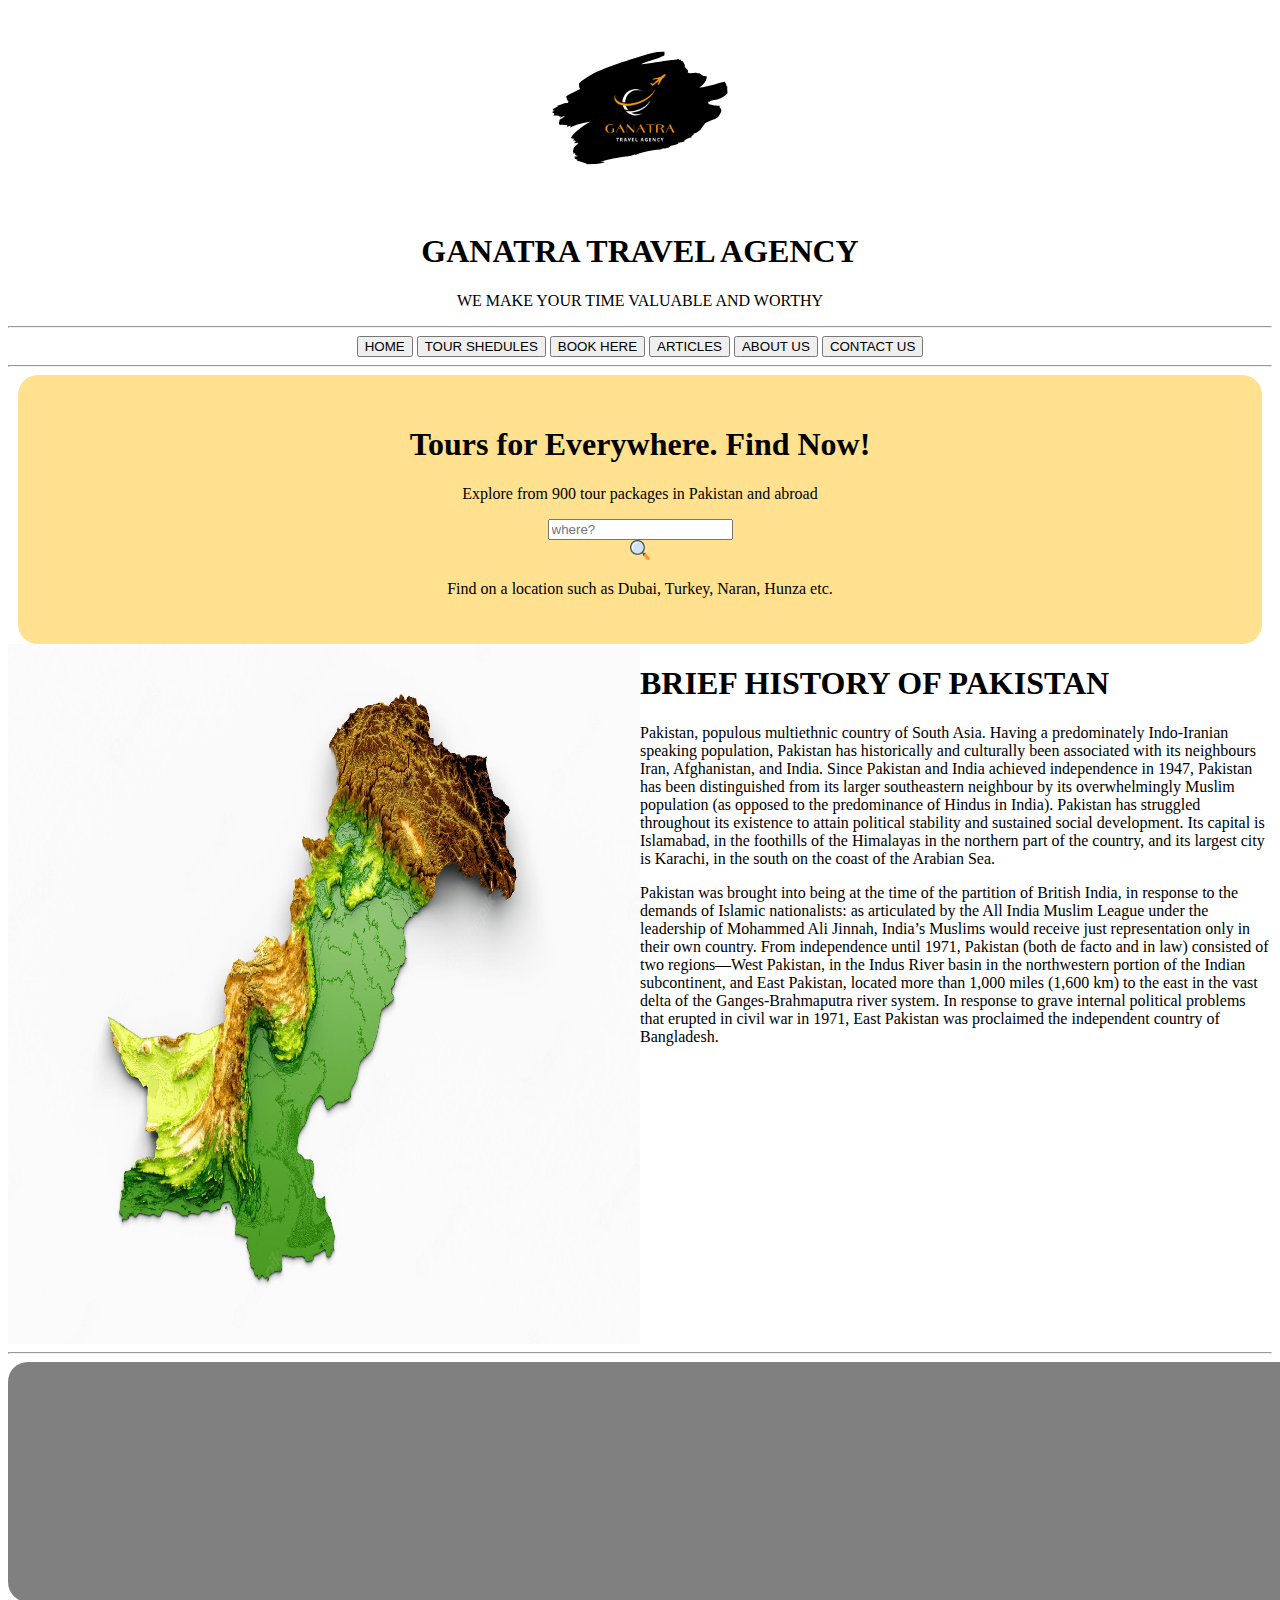
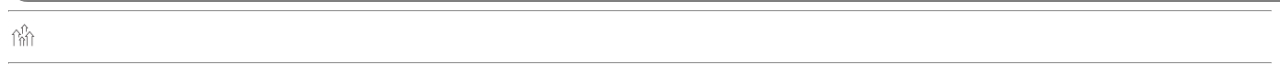
<file: HTML/index.html>
<!DOCTYPE html>
<html lang="en">
<head>
    <meta charset="UTF-8">
    <meta http-equiv="X-UA-Compatible" content="IE=edge">
    <meta name="viewport" content="width=device-width, initial-scale=1.0">

    <link href="../CSS/index.css" type="text/css" rel="stylesheet">
    
    <title>TOURISTS PLACES IN PAKISTAN</title>

    

</head>
<body>

<header>
   
<div class="logo" id="logo">
        <a href="index.html"><img src="images/logo.svg" height="200px" width="200px
            "/></a>
</div>

<div class="nav_bar">

    <h1>GANATRA TRAVEL AGENCY</h1>
  
    <p>WE MAKE YOUR TIME VALUABLE AND WORTHY</p>
    

    <hr/>
        <a href="index.html"><button>HOME</button></a>


        <a href="tour shedule/tour_shedule.html"><button>TOUR SHEDULES</button></a>


        <a href="booking/bookingindex.html"><button>BOOK HERE</button></a>


        <a href="articles/tourism_in_pakistan/tourisminpakistanindexl.html"><button>ARTICLES</button></a>
        
        
        <a href="about us/aboutus.html"><button>ABOUT US</button></a>
        
        
        <a href="contact us/contactus.html"><button>CONTACT US</button></a>
    
        <hr/>
</div>
</header>

<div class="search-bar-div">
   <div class="search-bar-para-1"> 
        <h1>Tours for Everywhere. Find Now!</h1>
        <p>Explore from 900 tour packages in Pakistan and abroad</p>
    </div>

    <div class >
            <div >   
                <input type="search" placeholder="where?" class="search-bar" />
            </div>

            <img src="../HTML/images/icons/search.png" height="20px" class="search-bar-image"/>

        
    </div>

    <div class="search-bar-para-2">
        <p>Find on a location such as Dubai, Turkey, Naran, Hunza etc.</p>
    </div>


 
</div>











<div class="section_2">
    <div class="section_2img">
    <img src="images/index_pic_2.jpg" height="700px" width="100%"/>
    </div>
    <div class="section_2text">
        <h1>BRIEF HISTORY OF PAKISTAN</h1>
        <p>Pakistan, populous multiethnic country of South Asia. Having a predominately Indo-Iranian speaking population, Pakistan has historically and culturally been associated with its neighbours Iran, Afghanistan, and India. Since Pakistan and India achieved independence in 1947, Pakistan has been distinguished from its larger southeastern neighbour by its overwhelmingly Muslim population (as opposed to the predominance of Hindus in India). Pakistan has struggled throughout its existence to attain political stability and sustained social development. Its capital is Islamabad, in the foothills of the Himalayas in the northern part of the country, and its largest city is Karachi, in the south on the coast of the Arabian Sea.</p>
        <p>Pakistan was brought into being at the time of the partition of British India, in response to the demands of Islamic nationalists: as articulated by the All India Muslim League under the leadership of Mohammed Ali Jinnah, India’s Muslims would receive just representation only in their own country. From independence until 1971, Pakistan (both de facto and in law) consisted of two regions—West Pakistan, in the Indus River basin in the northwestern portion of the Indian subcontinent, and East Pakistan, located more than 1,000 miles (1,600 km) to the east in the vast delta of the Ganges-Brahmaputra river system. In response to grave internal political problems that erupted in civil war in 1971, East Pakistan was proclaimed the independent country of Bangladesh.</p>
    </div>
</div>


<hr>


<div class="video-container">

    
    
    
    <div class="video-1">

      <iframe src="https://www.facebook.com/plugins/video.php?height=314&href=https%3A%2F%2Fwww.facebook.com%2Fiirfanjunejo%2Fvideos%2F1547880055675250%2F&show_text=false&width=560&t=0" style="border:none;overflow:hidden" scrolling="no" frameborder="0" allowfullscreen="true" allow="autoplay; clipboard-write; encrypted-media; picture-in-picture; web-share" allowFullScreen="true"></iframe>

    </div>


    <div class="video-2">

        <iframe src="https://www.facebook.com/plugins/video.php?height=314&href=https%3A%2F%2Fwww.facebook.com%2Fiirfanjunejo%2Fvideos%2F1421883197880321%2F&show_text=false&width=560&t=0"  style="border:none;overflow:hidden" scrolling="no" frameborder="0" allowfullscreen="true" allow="autoplay; clipboard-write; encrypted-media; picture-in-picture; web-share" allowFullScreen="true"></iframe>

    </div>

    <div class="video-3">


        <iframe src="https://www.facebook.com/plugins/video.php?height=280&href=https%3A%2F%2Fwww.facebook.com%2Fiirfanjunejo%2Fvideos%2F455057085098275%2F&show_text=false&width=560&t=0" style="border:none;overflow:hidden" scrolling="no" frameborder="0" allowfullscreen="true" allow="autoplay; clipboard-write; encrypted-media; picture-in-picture; web-share" allowFullScreen="true"></iframe>

    </div>

</div>

<hr>



<div class="">

    
    <a href="#logo"><img src="images/icons/up arrow.png"  class="bottom_to_top"/></a>
    
</div>

<hr>
</body>
</html>
</file>
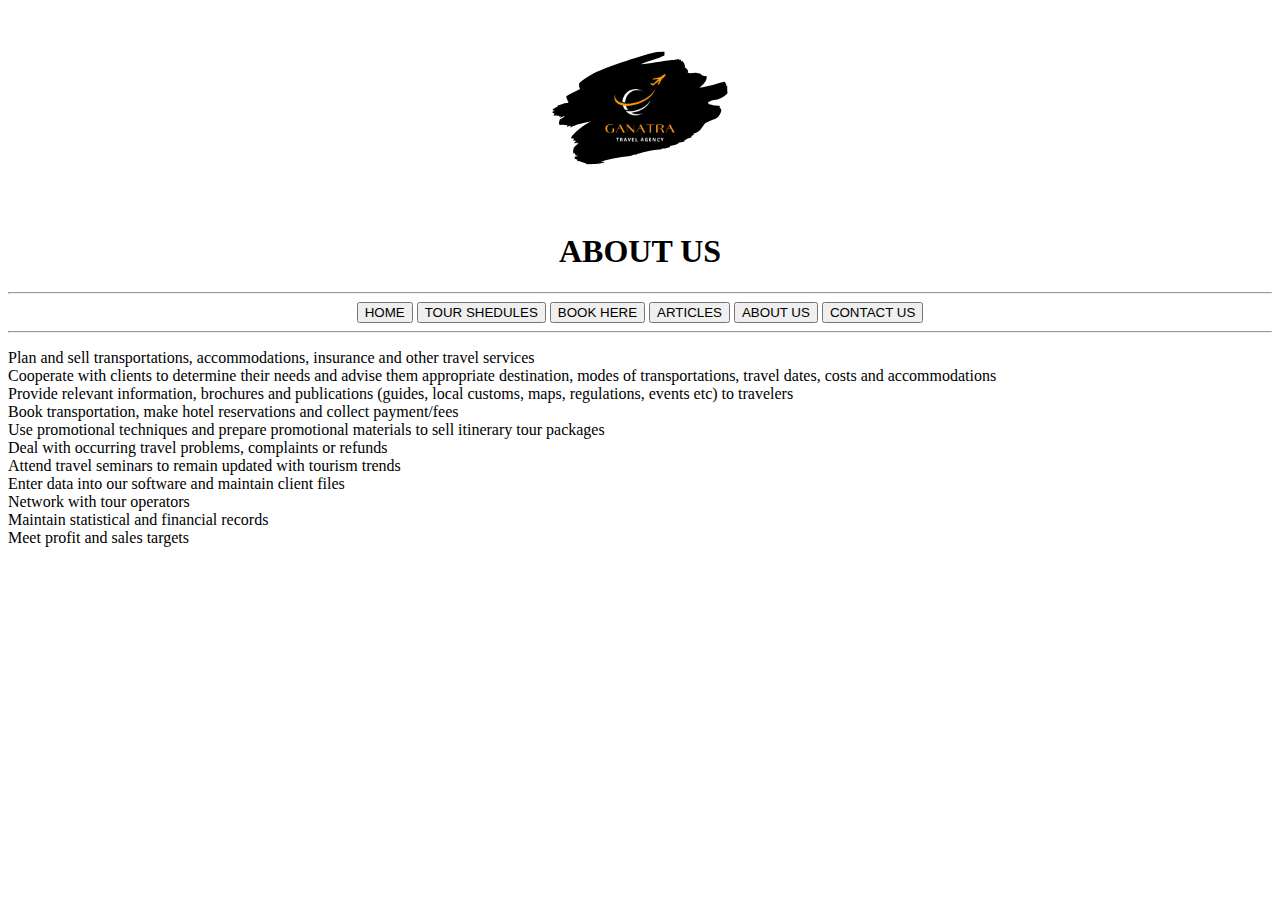
<file: HTML/about us/aboutus.html>
<!DOCTYPE html>
<html lang="en">
<head>
    <meta charset="UTF-8">
    <meta http-equiv="X-UA-Compatible" content="IE=edge">
    <meta name="viewport" content="width=device-width, initial-scale=1.0">
    <title>ABOUT US</title>
</head>
<body>
    <center>
        <a href="../index.html"><img src="../images/logo.svg" id="top_page" height="200px" width="200px
            "/></a>

    <h1>ABOUT US</h1>
    
    
    <hr/>
        <a href="../index.html"><button>HOME</button></a>
        <a href="../tour shedule/tour_shedule.html"><button>TOUR SHEDULES</button></a>
        <a href="../booking/bookingindex.html"><button>BOOK HERE</button></a>
        <a href="../articles/tourism_in_pakistan/tourisminpakistanindexl.html"><button>ARTICLES</button></a>
        <a href="aboutus.html"><button>ABOUT US</button></a>
        <a href="../contact us/contactus.html"><button>CONTACT US</button></a>
    <hr/>
    </center>

    <p>
        Plan and sell transportations, accommodations, insurance and other travel services
        <br/>
        Cooperate with clients to determine their needs and advise them appropriate destination, modes of transportations, travel dates, costs and accommodations<br/>
        Provide relevant information, brochures and publications (guides, local customs, maps, regulations, events etc) to travelers
        <br/>
        Book transportation, make hotel reservations and collect payment/fees
        <br/>
        Use promotional techniques and prepare promotional materials to sell itinerary tour packages
        <br/>
        Deal with occurring travel problems, complaints or refunds
        <br/>
        Attend travel seminars to remain updated with tourism trends
        <br/>
        Enter data into our software and maintain client files
        <br/>
        Network with tour operators
        <br/>
        Maintain statistical and financial records
        <br/>
        Meet profit and sales targets
    </p>




</body>
</html>
</file>
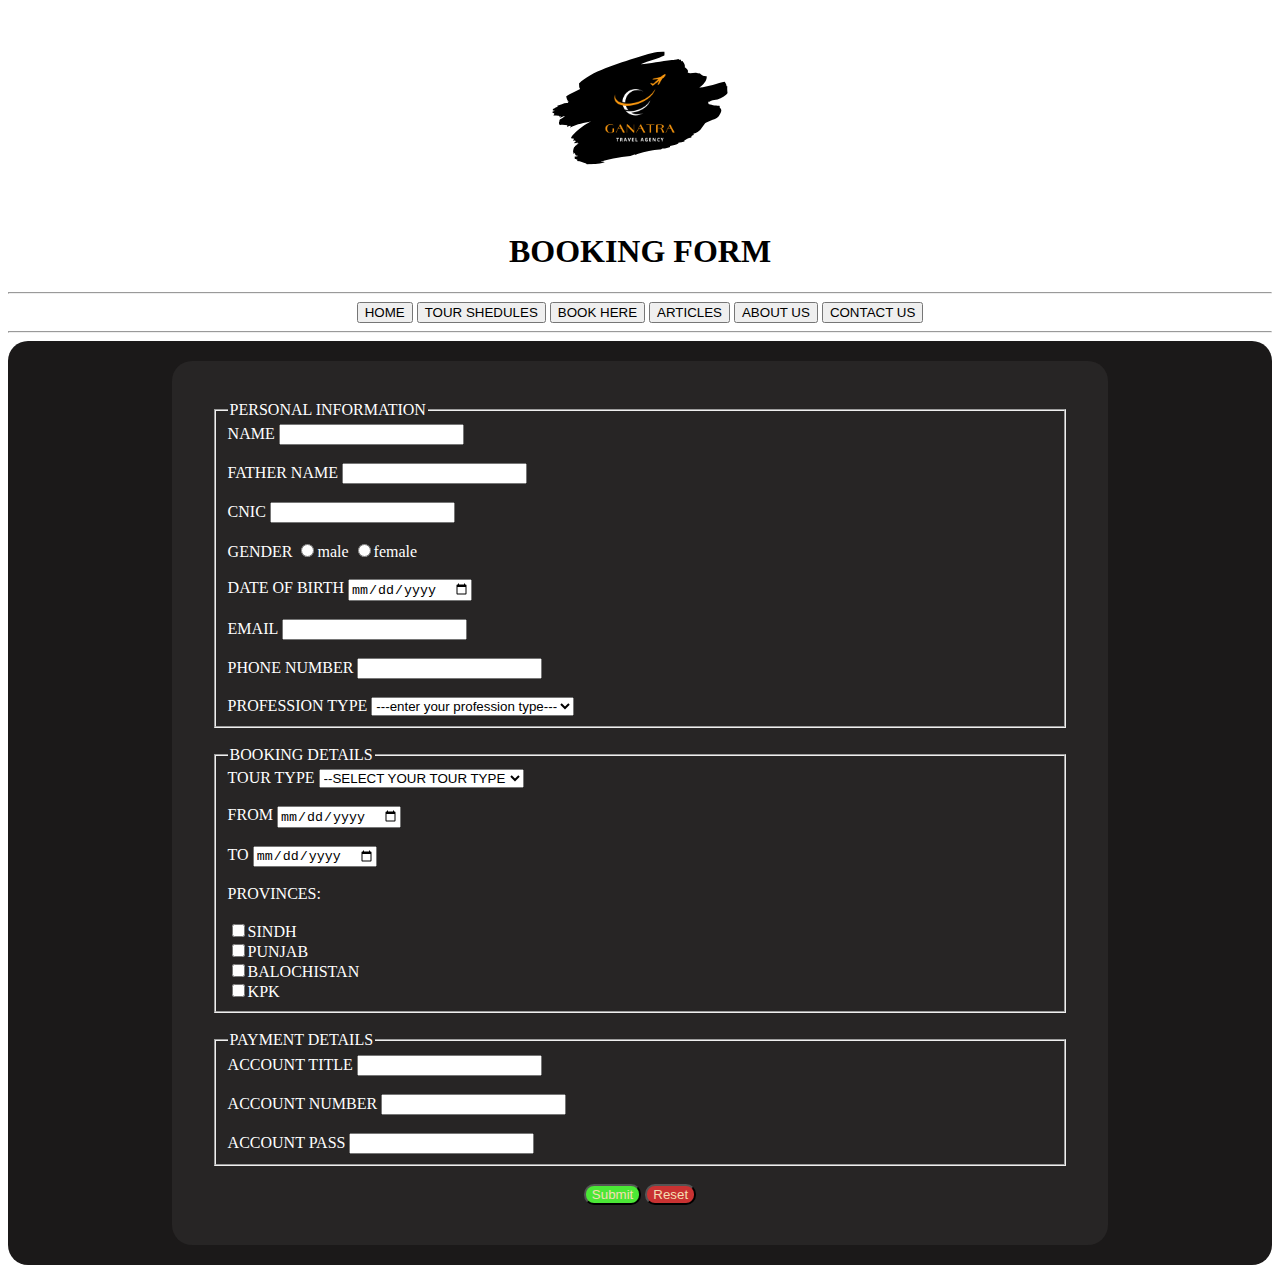
<file: HTML/booking/bookingform.html>
<!DOCTYPE html>
<html lang="en">
<head>
    <meta charset="UTF-8">
    <meta http-equiv="X-UA-Compatible" content="IE=edge">
    <meta name="viewport" content="width=device-width, initial-scale=1.0">
    <link href="../../CSS/bookingform.css" type="text/css" rel="stylesheet">
    <title>booking form </title>
</head>
<body>
    
  
    <div class="logoandnavigationbar">
        <a href="../index.html"><img src="../images/logo.svg" id="top_page" height="200px" width="200px
            "/></a>

    <h1>BOOKING FORM</h1>
    
    
    <hr/>
        <a href="../index.html"><button>HOME</button></a>
        <a href="../tour shedule/tour_shedule.html"><button>TOUR SHEDULES</button></a>
        <a href="bookingindex.html"><button>BOOK HERE</button></a>
        <a href="../articles/tourism_in_pakistan/tourisminpakistanindexl.html"><button>ARTICLES</button></a>
        <a href="../about us/aboutus.html"><button>ABOUT US</button></a>
        <a href="../contact us/contactus.html"><button>CONTACT US</button></a>
    <hr/>
        </div>




 <div class="form_parent">   
    <div class="form_child">    
        <form>
            <fieldset>
                <legend class="legend1">PERSONAL INFORMATION</legend>
                <label reqiured>NAME</label>
                <input type="text" required/>
                <br/>
                <br/>
                <label>FATHER NAME</label>
                <input type="text" required/>
                <br/>
                <br/>
                <label>CNIC</label>
                <input type="number" maxlength="14" required/>
                <br/>
                <br/>
                <label>GENDER</label>
                <input type="radio" name="gender" value="male" required/>male
                <input type="radio" name="gender" value="female" required/>female
                <br/>
                <br/>
                <label>DATE OF BIRTH</label>
                <input type="date" required/>
                <br/>
                <br/>
                <label>EMAIL</label>
                <input type="email" required/>
            <br/>
                <br/>
                <label>PHONE NUMBER</label>
                <input type="number" maxlength="11" required/>
                <br/>
                <br/>
                <label>PROFESSION TYPE</label>
                <select name="profession type" required>
                    <option>---enter your profession type---</option>
                    <option value="student">STUDENT</option>
                    <option value="job">JOB</option>
                    <option value="buisness">BUISNESS</option>
                    <option value="others">OTHERS</option>
                </select>
            </fieldset>

            <br/>

            <fieldset>
                <legend>BOOKING DETAILS</legend>
                <label class="legend2">TOUR TYPE</label>
                <select name="tour type" required>
                    <option>--SELECT YOUR TOUR TYPE</option>
                    <option value="economy">ECONOMY</option>
                    <option value="3-star">3-STAR</option>
                    <option value="5-star">5-STAR</option>
                </select>
                <br/><br/>
                <label>FROM</label>
                <input type="date" required/>
                <br/>
                <br/>
                <label>TO</label>
                <input type="date" required/>
                <br/>
                <br/>
                <label>PROVINCES:</label>
                <br/>
                <br/>
                <input type="checkbox" name="province" value="sindh">SINDH 
                <br/>
                
                <input type="checkbox" name="province" value="punjab">PUNJAB
                
                <br/> 
                <input type="checkbox" name="province" value="balochistan">BALOCHISTAN
                
                <br/>
                <input type="checkbox" name="province" value="kpk">KPK 

                
            </fieldset>

            <br/>

            <fieldset>
                <legend class="legend3">PAYMENT DETAILS</legend>
                <label>ACCOUNT TITLE</label>
                <input type="text"/>
                <br/>
                <br/>
                <label>ACCOUNT NUMBER</label>
                <input type="number"/>
                <br/>
                <br/>
                <label>ACCOUNT PASS</label>
                <input type="password"/>
            </fieldset>

            <br/>
            <div class="button_div">

            <input class="button" id="button_submit" type="submit">
            <input class="button" id="button_reset" type="reset">
        </div>


        </form>
    </div>
    </div>





</body>
</html>
</file>
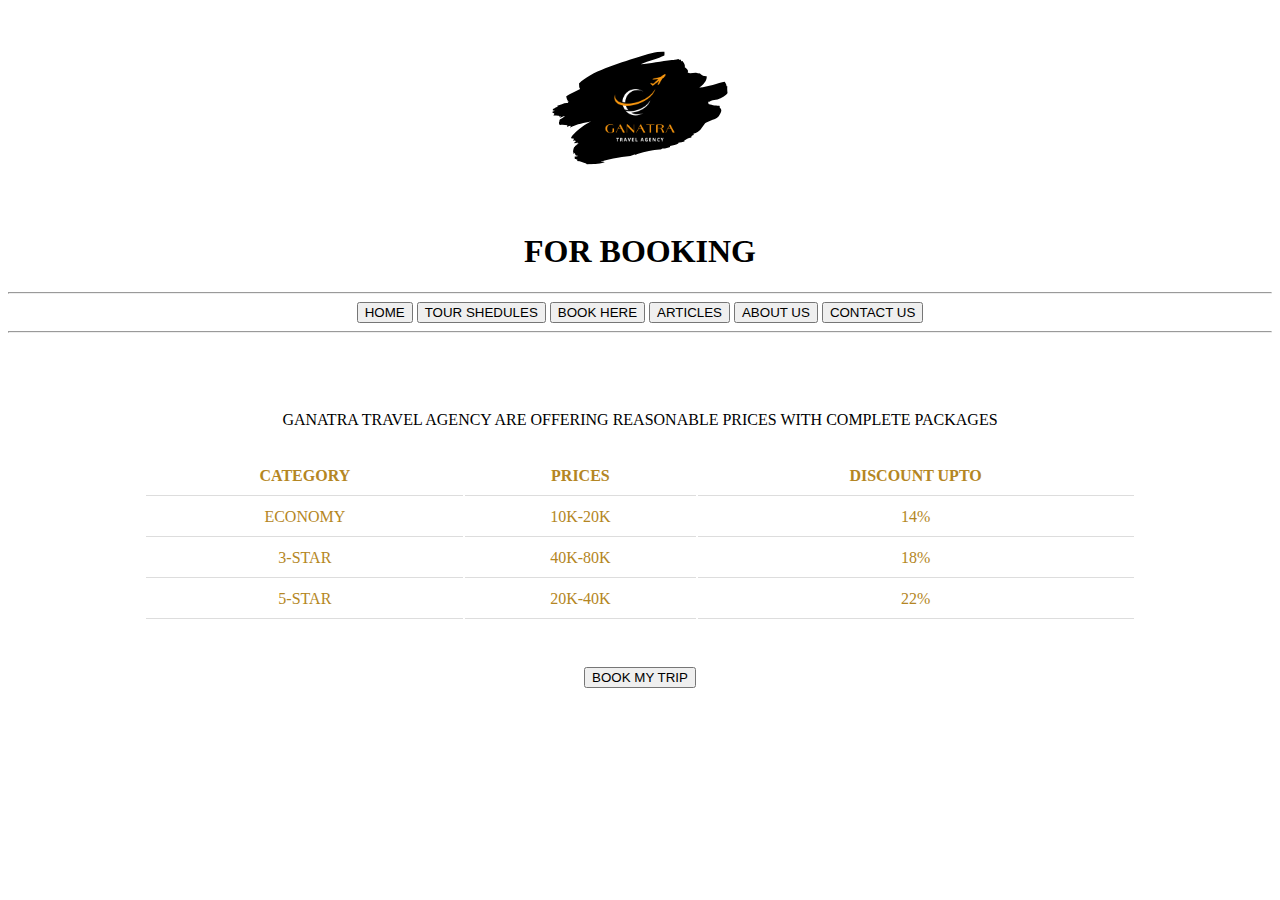
<file: HTML/booking/bookingindex.html>
<!DOCTYPE html>
<html lang="en">
<head>
    <meta charset="UTF-8">
    <meta http-equiv="X-UA-Compatible" content="IE=edge">
    <meta name="viewport" content="width=device-width, initial-scale=1.0">

    <link href="../../CSS/bookingindex.css" type="text/css" rel="stylesheet" />


    <title>FOR BOOKING</title>
</head>
<body>
    
    <div class="logo">
        <a href="../index.html" ><img src="../images/logo.svg" id="top_page"  height="200px" width="200px
            "/></a>
    </div>


    <div class="nav_bar">        

    <h1>FOR BOOKING</h1>
    
    
    <hr/>
        <a href="../index.html"><button>HOME</button></a>
        <a href="../tour shedule/tour_shedule.html"><button>TOUR SHEDULES</button></a>
        <a href="../booking/bookingindex.html"><button>BOOK HERE</button></a>
        <a href="../articles/tourism_in_pakistan/tourisminpakistanindexl.html"><button>ARTICLES</button></a>
        <a href="../about us/aboutus.html"><button>ABOUT US</button></a>
        <a href="../contact us/contactus.html"><button>CONTACT US</button></a>
    <hr/>
    </div>

    


<br/>
<br/>
<br/>

<div class="para">

<p>GANATRA TRAVEL AGENCY ARE OFFERING REASONABLE PRICES WITH COMPLETE PACKAGES
    </p>

</div>


<table class="for_booking">
    <tr>
        <th>CATEGORY</th>
        <th>PRICES</th>
        <th>DISCOUNT UPTO</th>
    </tr>
    <tr>
        <td>ECONOMY</td>
        <td>10K-20K</td>
        <td>14%</td>
    </tr>
    <tr>
        <td>3-STAR</td>
        <td>40K-80K</td>
        <td>18%</td>

    </tr>
    <tr>
        <td>5-STAR</td>
        <td>20K-40K</td>
        <td>22%</td>

    </tr>
</table>

<br/>
<br/>



<div class="book_button"> 
    <a  href="bookingform.html"><button>BOOK MY TRIP</button></a>
</div>



</body>
</html>
</file>
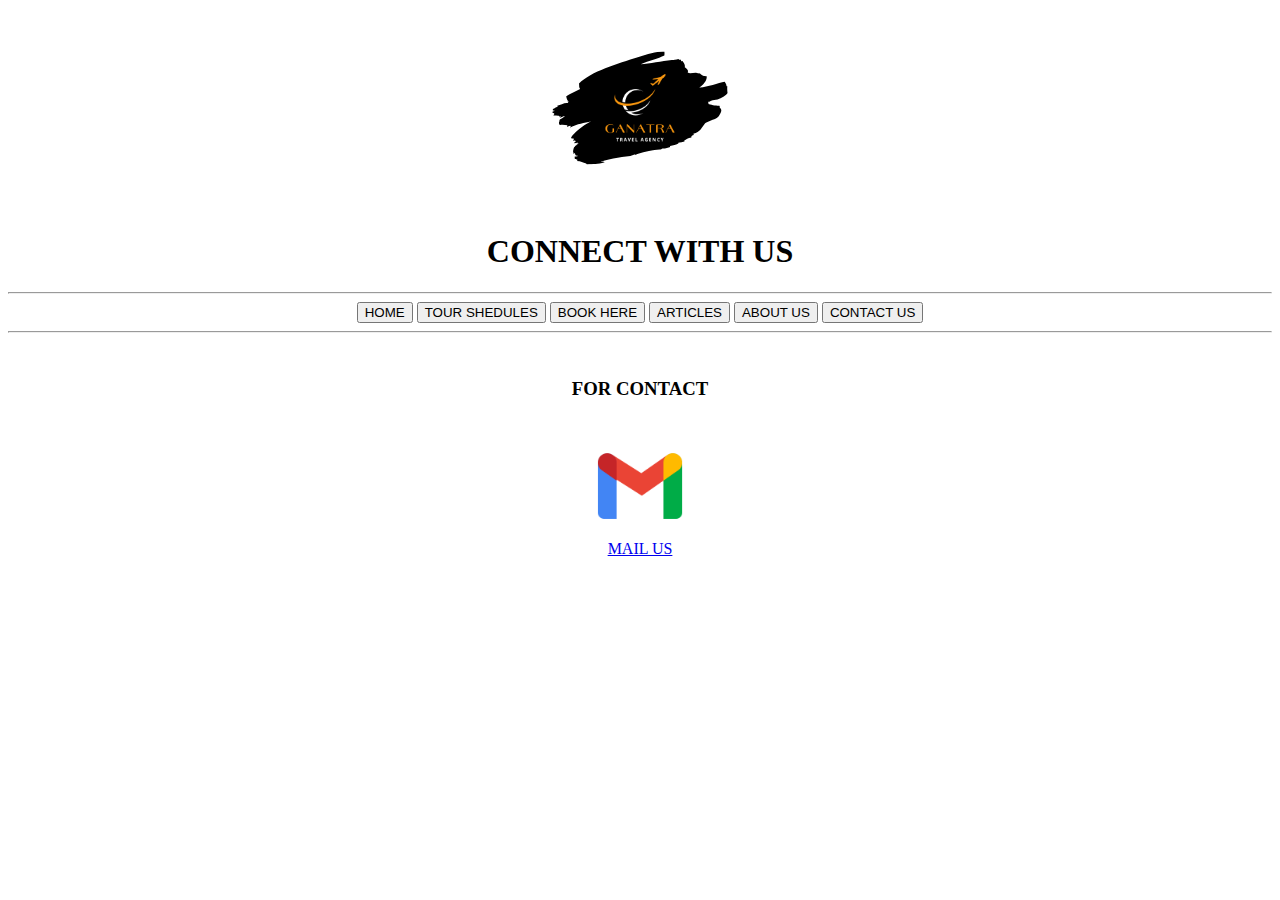
<file: HTML/contact us/contactus.html>
<!DOCTYPE html>
<html lang="en">
<head>
    <meta charset="UTF-8">
    <meta http-equiv="X-UA-Compatible" content="IE=edge">
    <meta name="viewport" content="width=device-width, initial-scale=1.0">
    <title>CONTACT US</title>
</head>
<body>
    
    <center>
        <a href="../index.html"><img src="../images/logo.svg" id="top_page" height="200px" width="200px
            "/></a>

    <h1>CONNECT WITH US</h1>
    
    
    <hr/>
        <a href="../index.html"><button>HOME</button></a>
        <a href="../tour shedule/tour_shedule.html"><button>TOUR SHEDULES</button></a>
        <a href="../booking/bookingindex.html"><button>BOOK HERE</button></a>
        <a href="../articles/tourism_in_pakistan/tourisminpakistanindexl.html"><button>ARTICLES</button></a>
        <a href="../about us/aboutus.html"><button>ABOUT US</button></a>
        <a href="contactus.html"><button>CONTACT US</button></a>
    <hr/>
    </center>

    <br/>

    <center>

    <h3>FOR CONTACT </h3>

    <br/>

    <a href="mailto:m.khizerganatra@gmail.com"> <img src="../images/contact/gmail.png" height="100px" width="100px"/><br/>MAIL US </a>
        

    </center>

    



</body>
</html>
</file>
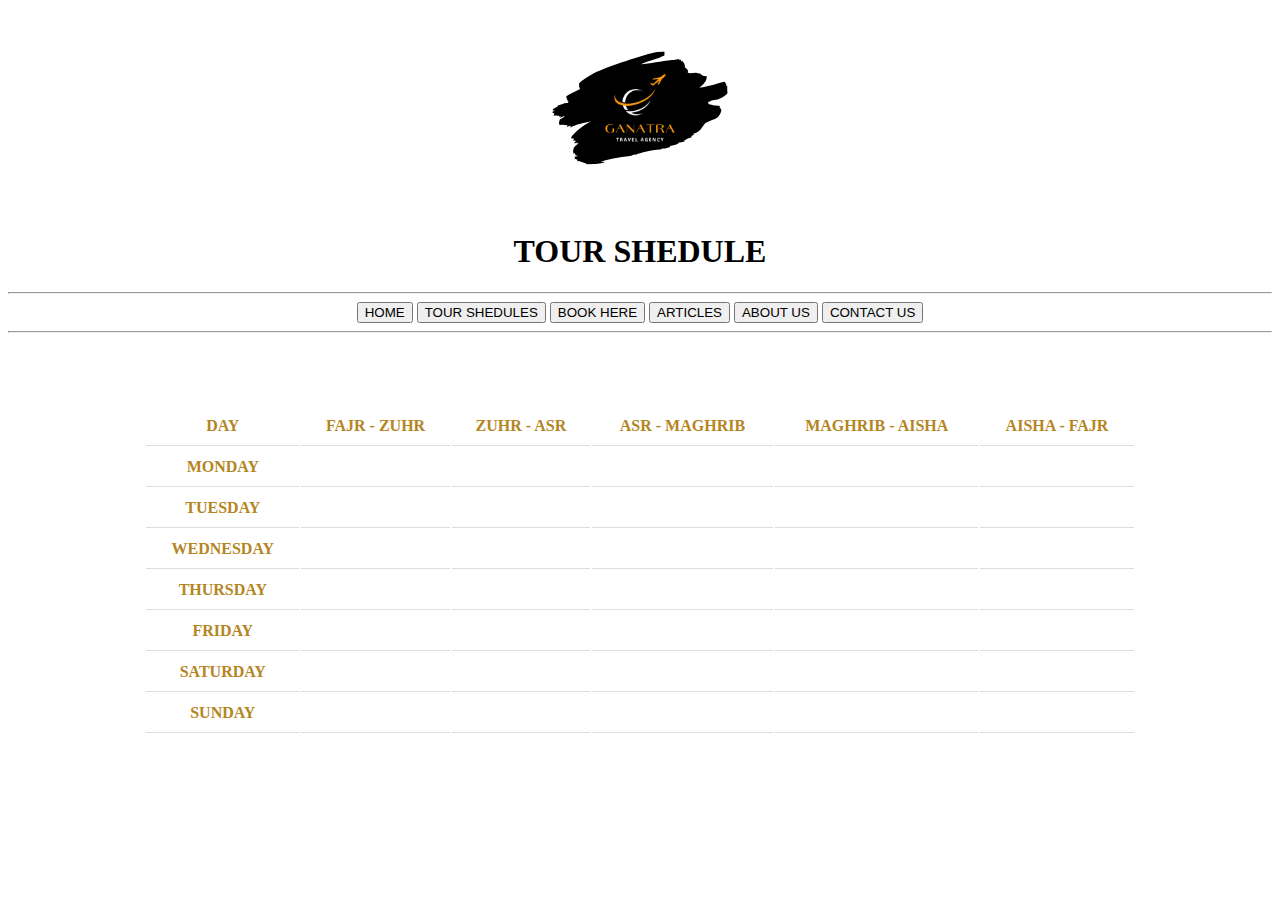
<file: HTML/tour shedule/tour_shedule.html>
<!DOCTYPE html>
<html lang="en">
<head>
    <meta charset="UTF-8">
    <meta http-equiv="X-UA-Compatible" content="IE=edge">
    <meta name="viewport" content="width=device-width, initial-scale=1.0">

    <link href="../../CSS/tour_shedule.css" type="text/css" rel="stylesheet" />


    <title>TOUR SHEDULE</title>
</head>
<body>
    
    <center>
        <a href="../index.html"><img src="../images/logo.svg" id="top_page" height="200px" width="200px
            "/></a>

    <h1>TOUR SHEDULE</h1>
    
    
    <hr/>
        <a href="../index.html"><button>HOME</button></a>
        <a href="tour_shedule.html"><button>TOUR SHEDULES</button></a>
        <a href="../booking/bookingindex.html"><button>BOOK HERE</button></a>
        <a href="../articles/tourism_in_pakistan/tourisminpakistanindexl.html"><button>ARTICLES</button></a>
        <a href="../about us/aboutus.html"><button>ABOUT US</button></a>
        <a href="../contact us/contactus.html"><button>CONTACT US</button></a>
    <hr/>
    </center>


<br/>
<br/>
<br/>

<table id="tourshedule">
    <tr>
        <th>DAY</th>
        <th>FAJR - ZUHR</th>
        <th>ZUHR - ASR</th>
        <th>ASR - MAGHRIB</th>
        <th>MAGHRIB - AISHA</th>
        <th>AISHA - FAJR</th>
    </tr>


    <tr>
        <th>MONDAY</th>
        <td></td>
        <td></td>
        <td></td>
        <td></td>
        <td></td>
        
    </tr>


    <tr>
        <th>TUESDAY</th>
        <td></td>
        <td></td>
        <td></td>
        <td></td>
        <td></td>
    </tr>


    <tr>
        <th>WEDNESDAY</th>
        <td></td>
        <td></td>
        <td></td>
        <td></td>
        <td></td>
    </tr>


    <tr>
        <th>THURSDAY</th>
        <td></td>
        <td></td>
        <td></td>
        <td></td>
        <td></td>
    </tr>


    
    <tr>
        <th>FRIDAY</th>
        <td></td>
        <td></td>
        <td></td>
        <td></td>
        <td></td>
    </tr>


    
    <tr>
        <th>SATURDAY</th>
        <td></td>
        <td></td>
        <td></td>
        <td></td>
        <td></td>
    </tr>


    
    <tr>
        <th>SUNDAY</th>
        <td></td>
        <td></td>
        <td></td>
        <td></td>
        <td></td>
    </tr>

</table>








</body>
</html>
</file>
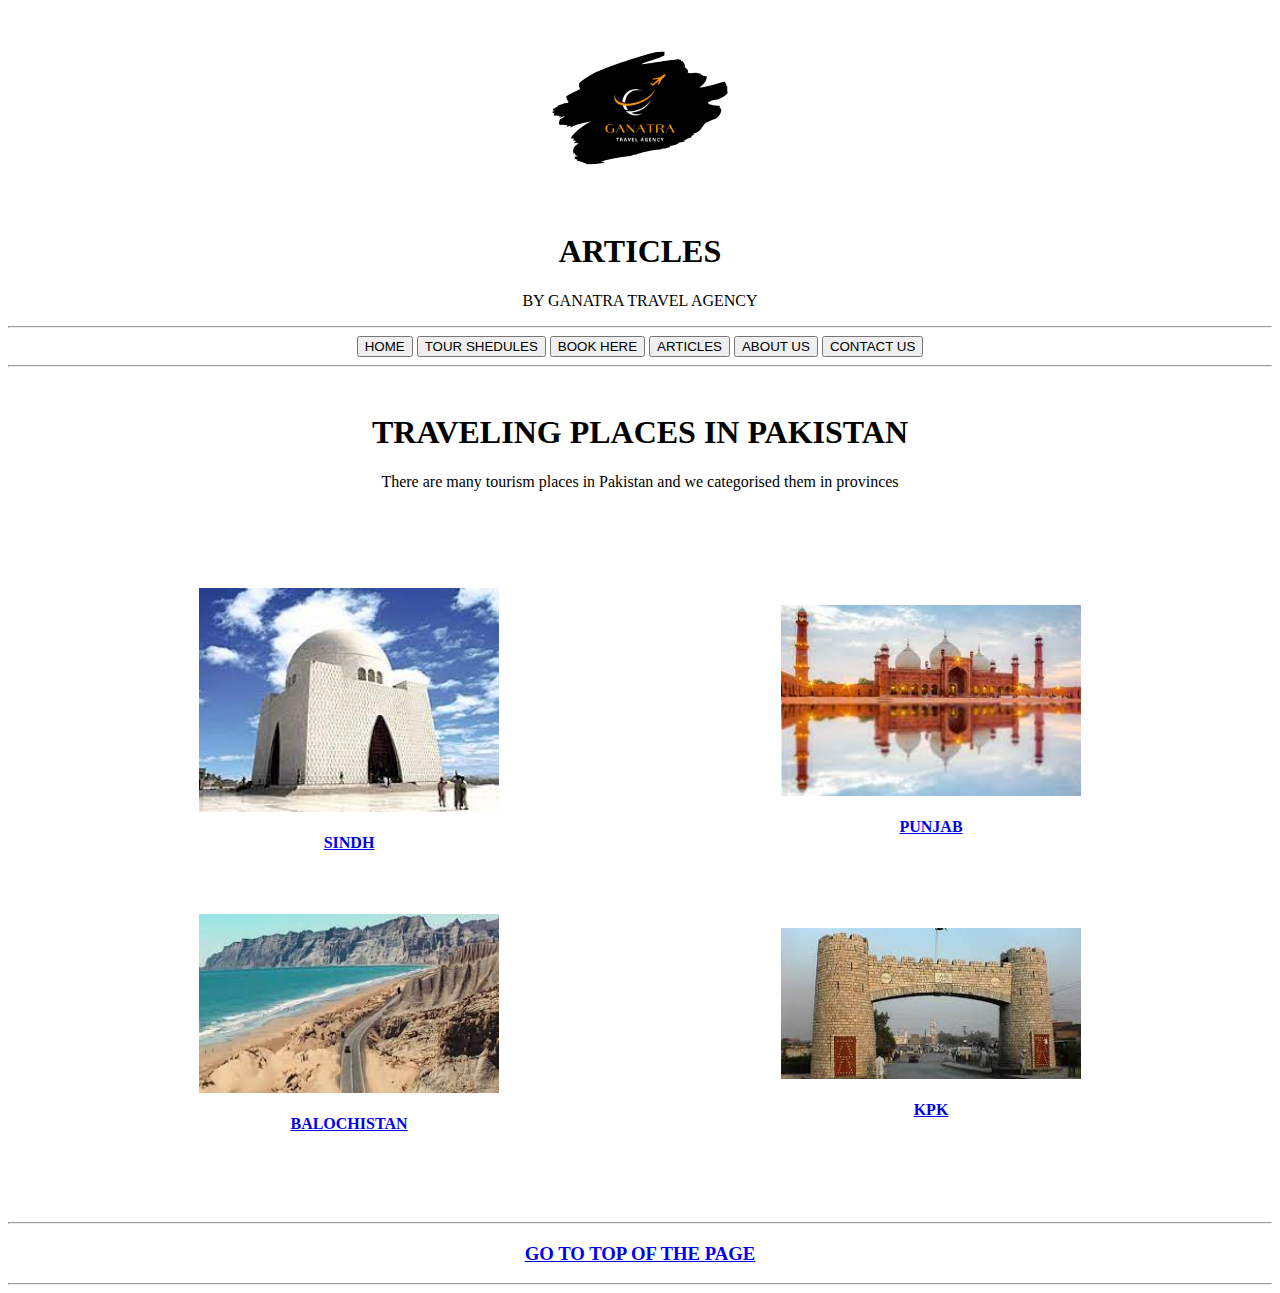
<file: HTML/articles/tourism_in_pakistan/tourisminpakistanindexl.html>
<!DOCTYPE html>
<html lang="en">
<head>
    <meta charset="UTF-8">
    <meta http-equiv="X-UA-Compatible" content="IE=edge">
    <meta name="viewport" content="width=device-width, initial-scale=1.0">
    <style>
        table{
            padding: 20px;
            text-align: center;
            width: 100%;
            border-spacing: 60px;
        }

    </style>

    <title>ARTICLES</title>
</head>
<body>
    
   


    <!-- <img src="images/index_pic.jpg"  height="200px" width="1350px"  /> -->

    <center>
        <a href="../../index.html"><img src="../../images/logo.svg" id="top_page" height="200px" width="200px
            "/></a>

    <h1>ARTICLES</h1>
    <p>BY GANATRA TRAVEL AGENCY</p>
    
    <hr/>
        <a href="../../index.html"><button>HOME</button></a>
        <a href="../../tour shedule/tour_shedule.html"><button>TOUR SHEDULES</button></a>
        <a href="../../booking/bookingindex.html"><button>BOOK HERE</button></a>
        <a href="../tourism_in_pakistan/tourisminpakistanindexl.html"><button>ARTICLES</button></a>
        <a href="../../about us/aboutus.html"><button>ABOUT US</button></a>
        <a href="../../contact us/contactus.html"><button>CONTACT US</button></a>
    <hr/>
    </center>

    

    <br/>

    <center>
    <h1>TRAVELING PLACES IN PAKISTAN</h1>
    <p>There are many tourism places in Pakistan and we categorised them in provinces</p>
    </center>


    <table class="provinces">
     <tr>
        <td>
            <a href="../../articles/tourism_in_pakistan/sindh/sindh.html">
                <img  class="images" src="../../images/sindh/sindh2.jpg" heigh="200px" width="300px"/>
                <br/><br/><b>SINDH</b>
            </a>
        </td>

       

        <td>
            <a href="../../articles/tourism_in_pakistan/punjab/punjab.html">
                <img class="images" src="../../images/punjab/punjab.jpg" heigh="200px" width="300px"/>
                <br/><br/><b>PUNJAB</b>
            </a>
        </td>
    </tr>

        
    <tr>
        <td>
            <a href="../../articles/tourism_in_pakistan/balochistan/balochistan.html">
                <img class="images" src="../../images/balochistan/balochistan.jpg" heigh="200px" width="300px"/>
                <br/><br/><b>BALOCHISTAN</b>
            </a>
        </td>

           
        <td>
            <a href="../../articles/tourism_in_pakistan/kpk/kpk.html">
                <img class="images" src="../../images/kpk/kpk.jpg" heigh="200px" width="300px">
                <br/><br/><b>KPK</b>
            </a>
    
        </td>
    </tr>      
</table>

<center>

    <hr>
    <h3><a href="#top_page">GO TO TOP OF THE PAGE</a></h3>
    <hr>
    
</center>

</body>
</html>
</file>
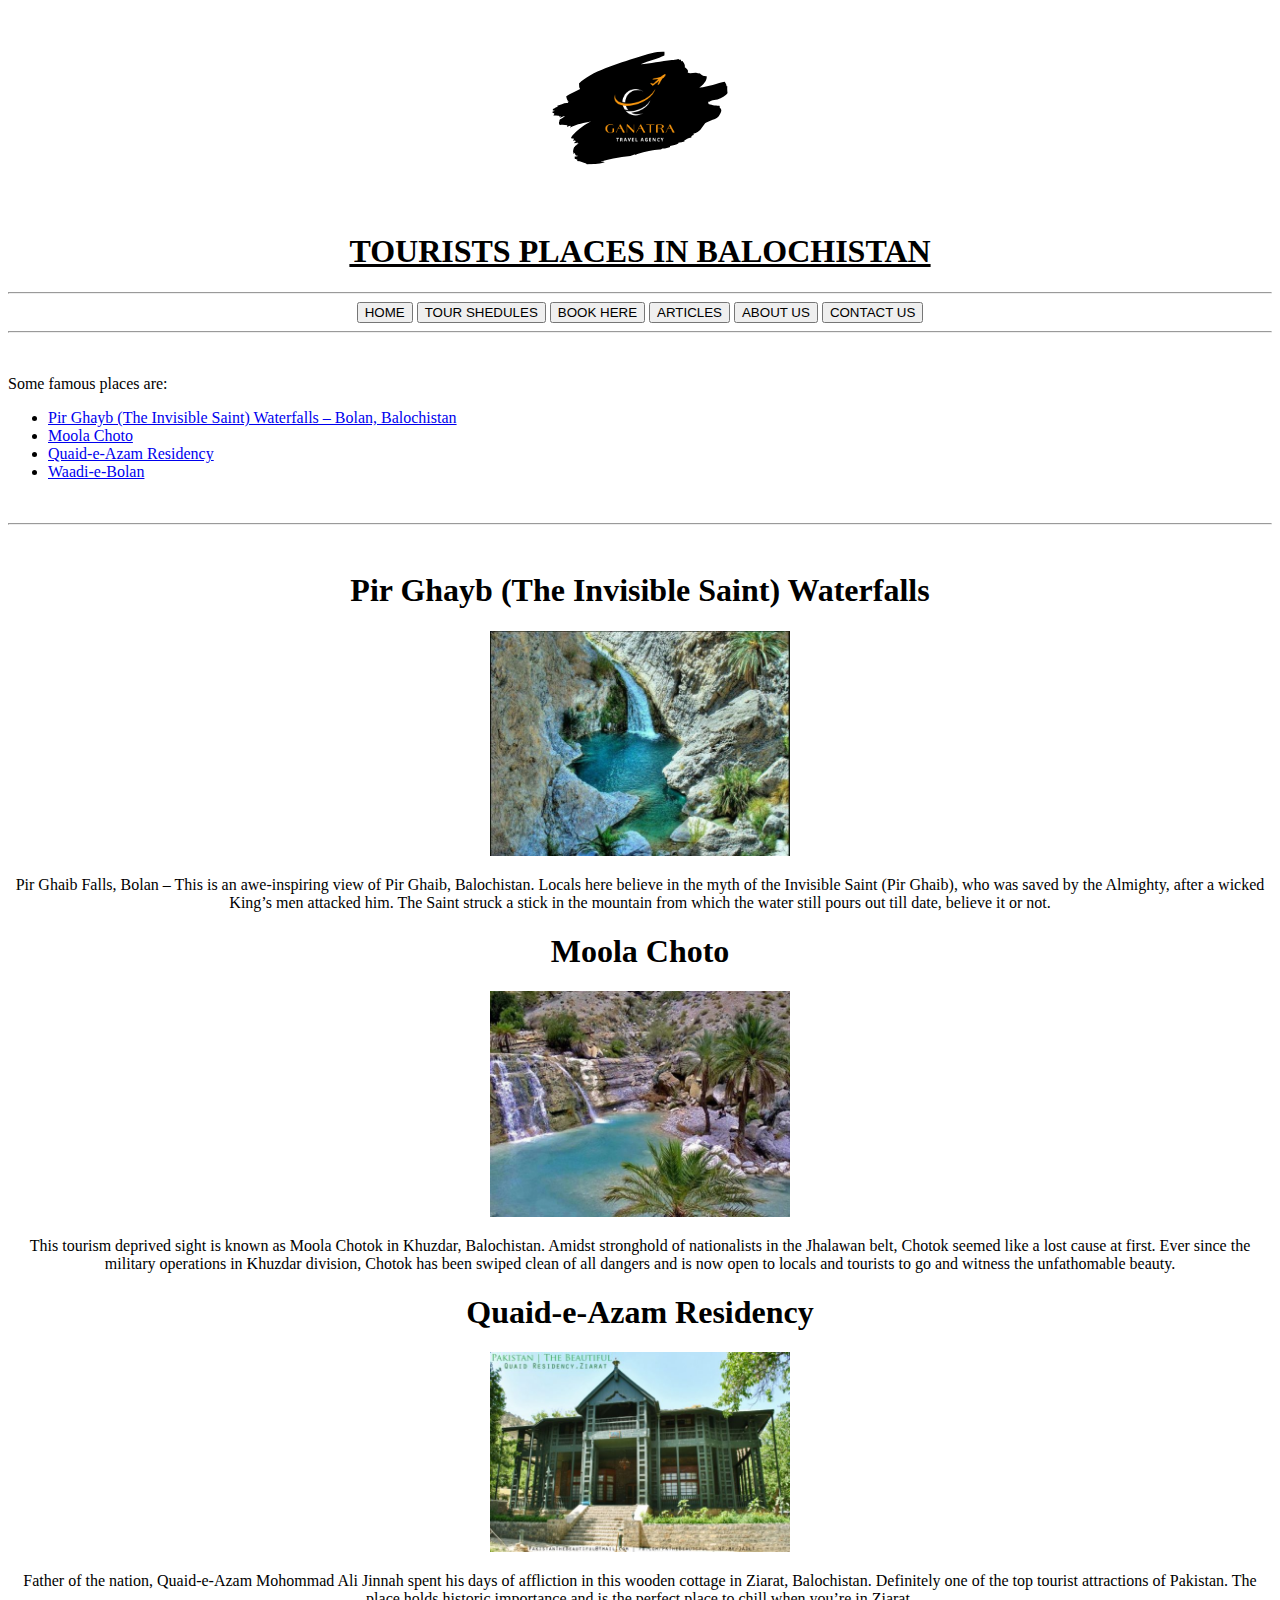
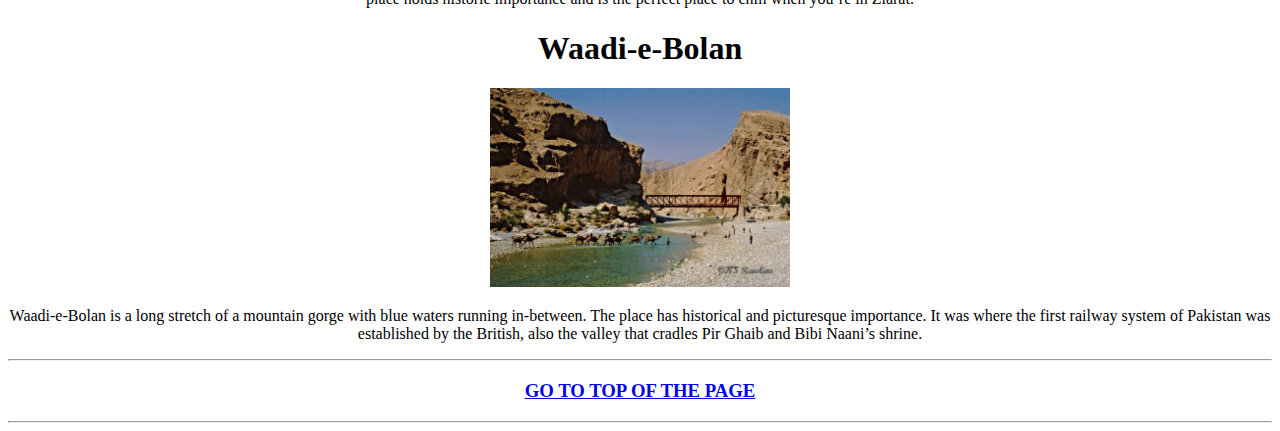
<file: HTML/articles/tourism_in_pakistan/balochistan/balochistan.html>
<!DOCTYPE html>
<html lang="en">
<head>
    <meta charset="UTF-8">
    <meta http-equiv="X-UA-Compatible" content="IE=edge">
    <meta name="viewport" content="width=device-width, initial-scale=1.0">

    

    <title>TOURIST PLACES IN BALOCHISTAN</title>
</head>
<body>

           
    

<center>

    <a href="../../../index.html"><img src="../../../images/logo.svg"  id="top_page" height="200px" width="200px
        "/></a>

    <h1 ><ins>TOURISTS PLACES IN BALOCHISTAN</ins></h1>

    <hr/>
        <a href="../../../index.html"><button>HOME</button></a>
        <a href="../../../tour shedule/tour_shedule.html"><button>TOUR SHEDULES</button></a>
        <a href="../../../booking/bookingindex.html"><button>BOOK HERE</button></a>
        <a href="../../../articles/tourism_in_pakistan/tourisminpakistanindexl.html"><button>ARTICLES</button></a>
        <a href="../../../about us/aboutus.html"><button>ABOUT US</button></a>
        <a href="../../../contact us/contactus.html"><button>CONTACT US</button></a>
    <hr/>
</center>

    <br>

    <p>Some famous places are:</p>

    <ul>
        <li><a href="#Pir Ghayb"> Pir Ghayb (The Invisible Saint) Waterfalls – Bolan, Balochistan</a></li>
        <li><a href="#Moola Choto">Moola Choto</a></li>
        <li><a href="#Quaid-e-Azam Residency">Quaid-e-Azam Residency</a></li>
        <li><a href="#Waadi-e-Bolan">Waadi-e-Bolan</a></li>
    </ul>

    <br>
    <hr>
    <br>


<center>
<h1 id="Pir Ghayb"> Pir Ghayb (The Invisible Saint) Waterfalls</h1>
<img heigh="200px" width="300px" alt="pic of Pir Ghayb (The Invisible Saint) Waterfalls" src="../../../images/balochistan/pir_gayab.jpg"/>
<p>Pir Ghaib Falls, Bolan – This is an awe-inspiring view of Pir Ghaib, Balochistan. Locals here believe in the myth of the Invisible Saint (Pir Ghaib), who was saved by the Almighty, after a wicked King’s men attacked him. The Saint struck a stick in the mountain from which the water still pours out till date, believe it or not.</p>

<h1 id="Moola Choto"> Moola Choto</h1>

<img heigh="200px" width="300px" alt="pic of Moola Choto " src="../../../images/balochistan/moola_chotok.jpg"/>
<p>This tourism deprived sight is known as Moola Chotok in Khuzdar, Balochistan. Amidst stronghold of nationalists in the Jhalawan belt, Chotok seemed like a lost cause at first. Ever since the military operations in Khuzdar division, Chotok has been swiped clean of all dangers and is now open to locals and tourists to go and witness the unfathomable beauty.</p>


<h1 id="Quaid-e-Azam Residency"> Quaid-e-Azam Residency</h1>
<img heigh="200px" width="300px" alt="pic of Quaid-e-Azam Residency " src="../../../images/balochistan/Quaid_e_Azam_Residency.jpg"/>
<p>Father of the nation, Quaid-e-Azam Mohommad Ali Jinnah spent his days of affliction in this wooden cottage in Ziarat, Balochistan. Definitely one of the top tourist attractions of Pakistan. The place holds historic importance and is the perfect place to chill when you’re in Ziarat.</p>


<h1 id="Waadi-e-Bolan"> Waadi-e-Bolan</h1>
<img src="../../../images/balochistan/Waadi_e_Bolan.jpg" alt="pic of Waadi-e-Bolan" heigh="200px" width="300px"/>
<p>Waadi-e-Bolan is a long stretch of a mountain gorge with blue waters running in-between. The place has historical and picturesque importance. It was where the first railway system of Pakistan was established by the British, also the valley that cradles Pir Ghaib and Bibi Naani’s shrine.</p>

<hr>
<h3><a href="#top_page">GO TO TOP OF THE PAGE</a></h3>
<hr>

</center>
</body>
</html>
</file>
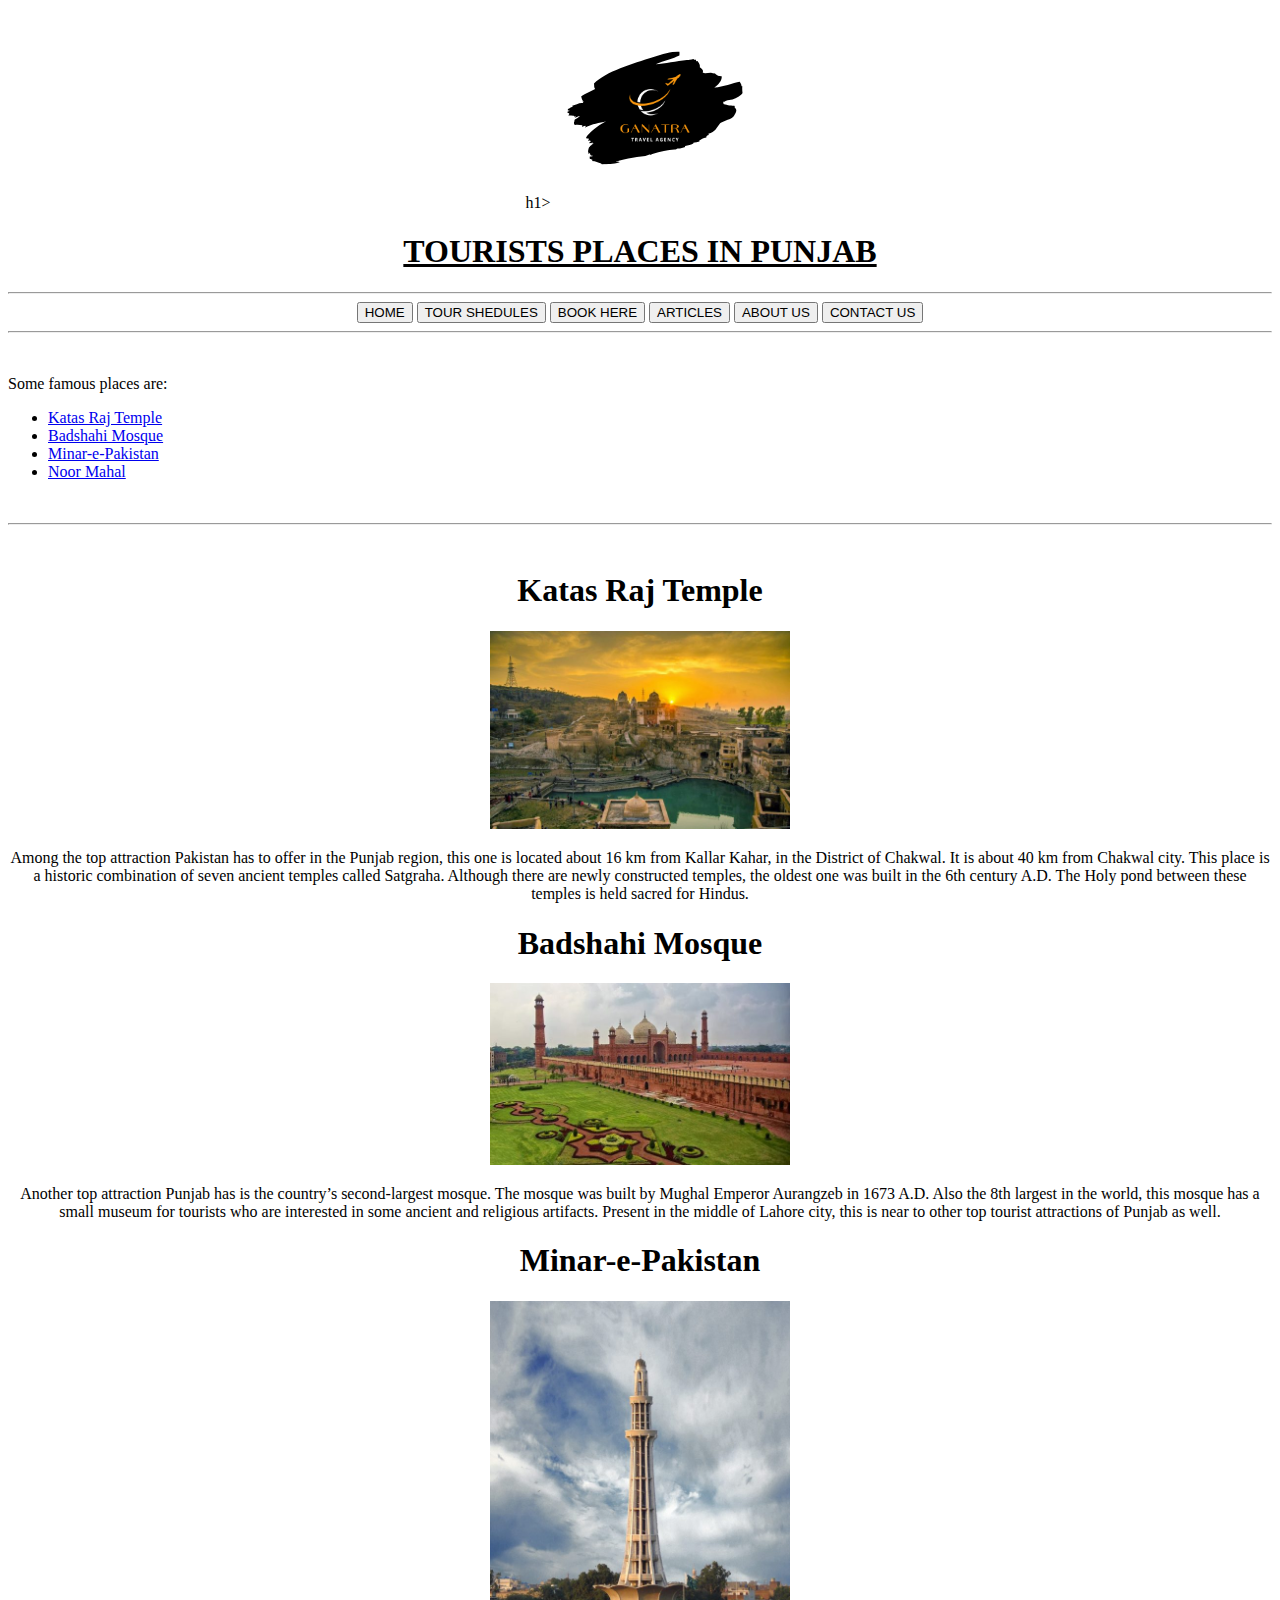
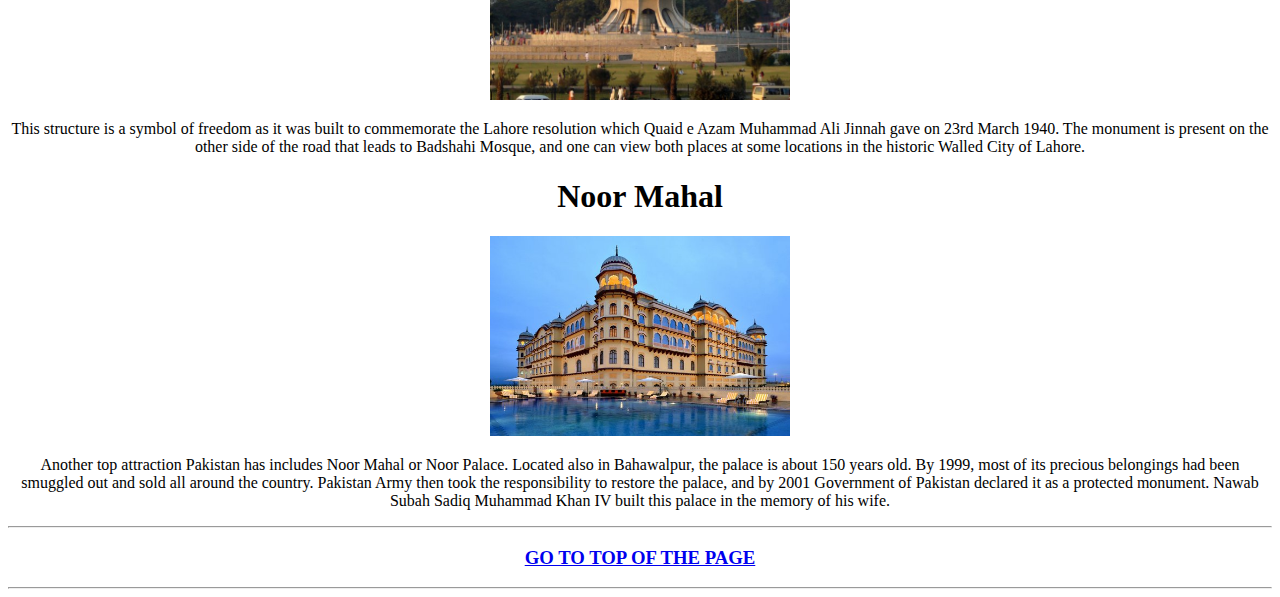
<file: HTML/articles/tourism_in_pakistan/punjab/punjab.html>
<!DOCTYPE html>
<html lang="en">
<head>
    <meta charset="UTF-8">
    <meta http-equiv="X-UA-Compatible" content="IE=edge">
    <meta name="viewport" content="width=device-width, initial-scale=1.0">
    <title>TOURIST PLACES IN PUNJAB</title>
</head>
<body>

   
    <center>
   h1>

    <a href="../../../index.html"><img src="../../../images/logo.svg"  id="top_page" height="200px" width="200px
        "/></a>

        <h1 id="top_page"><ins>TOURISTS PLACES IN PUNJAB </ins></h1>

    <hr/>
    <a href="../../../index.html"><button>HOME</button></a>
    <a href="../../../tour shedule/tour_shedule.html"><button>TOUR SHEDULES</button></a>
    <a href="../../../booking/bookingindex.html"><button>BOOK HERE</button></a>
    <a href="../../../articles/tourism_in_pakistan/tourisminpakistanindexl.html"><button>ARTICLES</button></a>
    <a href="../../../about us/aboutus.html"><button>ABOUT US</button></a>
    <a href="../../../contact us/contactus.html"><button>CONTACT US</button></a>
    <hr/>

    
    

    </center>

   
    <br>

    <p>Some famous places are:</p>

    <ul>
        <li><a href="#Katas Raj Temple"> Katas Raj Temple</a></li>
        <li><a href="#Badshahi Mosque">Badshahi Mosque</a></li>
        <li><a href="#Minar-e-Pakistan">Minar-e-Pakistan</a></li>
        <li><a href="#Noor Mahal">Noor Mahal</a></li>
    </ul>

    <br>
    <hr>
    <br>

<center>    

<h1 id="Katas Raj Temple"> Katas Raj Temple</h1>
<img src="../../../images/punjab/Katas_Raj_Temple.jpg" alt="PIC OF Katas Raj Temple" heigh="200px" width="300px"/>
<p>Among the top attraction Pakistan has to offer in the Punjab region, this one is located about 16 km from Kallar Kahar, in the District of Chakwal. It is about 40 km from Chakwal city. This place is a historic combination of seven ancient temples called Satgraha. Although there are newly constructed temples, the oldest one was built in the 6th century A.D. The Holy pond between these temples is held sacred for Hindus.</p> 


<h1 id="Badshahi Mosque">Badshahi Mosque </h1>
<img src="../../../images/punjab/Badshahi_Mosque.jpg" alt="PIC OF Badshahi Mosque" heigh="200px" width="300px"/>
<p>Another top attraction Punjab has is the country’s second-largest mosque. The mosque was built by Mughal Emperor Aurangzeb in 1673 A.D. Also the 8th largest in the world, this mosque has a small museum for tourists who are interested in some ancient and religious artifacts. Present in the middle of Lahore city, this is near to other top tourist attractions of Punjab as well.</p> 


<h1 id="Minar-e-Pakistan">Minar-e-Pakistan </h1>
<img src="../../../images/punjab/Minar_e_Pakistan.jpg" alt="PIC OF " heigh="200px" width="300px"/>
<p>This structure is a symbol of freedom as it was built to commemorate the Lahore resolution which Quaid e Azam Muhammad Ali Jinnah gave on 23rd March 1940. The monument is present on the other side of the road that leads to Badshahi Mosque, and one can view both places at some locations in the historic Walled City of Lahore.</p> 


<h1 id="Noor Mahal"> Noor Mahal</h1>
<img src="../../../images/punjab/Noor_Mahal.jpg" alt="PIC OF Noor Mahal" heigh="200px" width="300px"/>
<p>Another top attraction Pakistan has includes Noor Mahal or Noor Palace. Located also in Bahawalpur, the palace is about 150 years old. By 1999, most of its precious belongings had been smuggled out and sold all around the country. Pakistan Army then took the responsibility to restore the palace, and by 2001 Government of Pakistan declared it as a protected monument. Nawab Subah Sadiq Muhammad Khan IV built this palace in the memory of his wife.</p> 

<hr>
<h3><a href="#top_page">GO TO TOP OF THE PAGE</a></h3>
<hr>

</center>

</body>
</html>
</file>
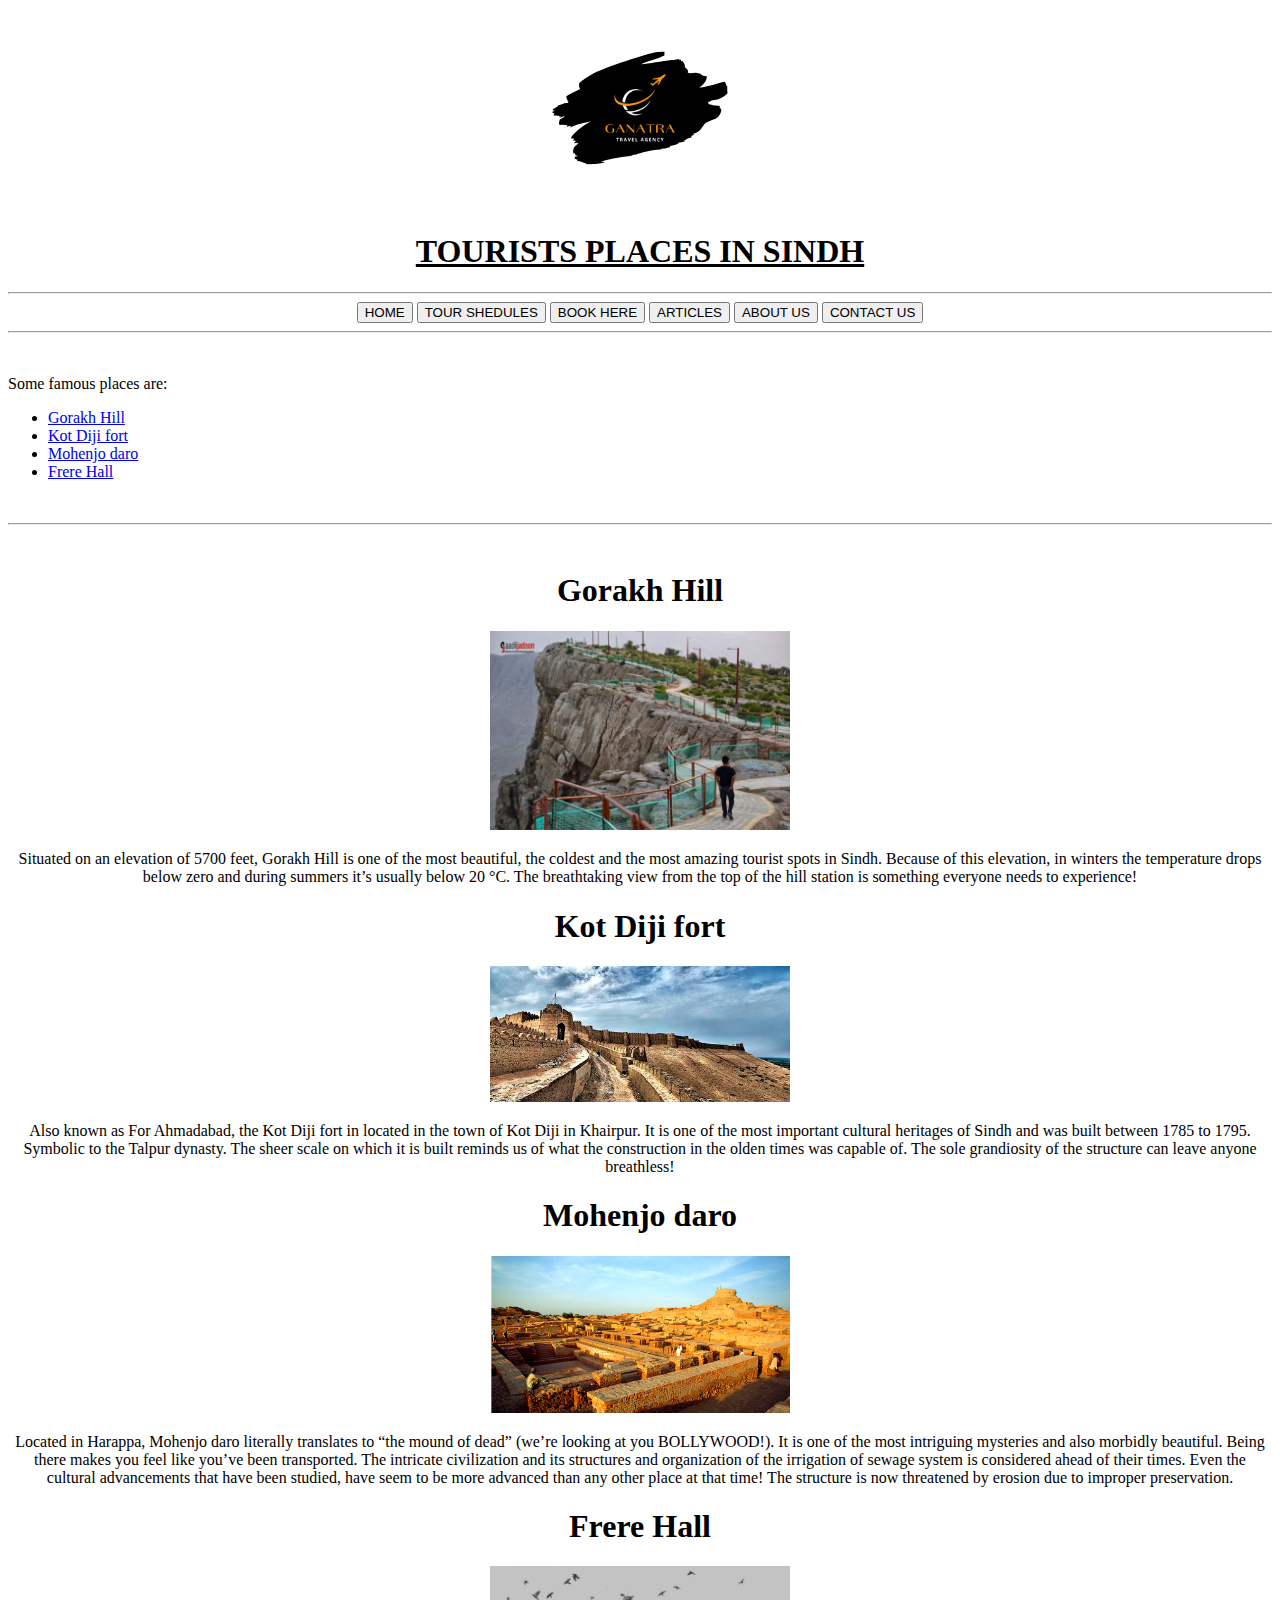
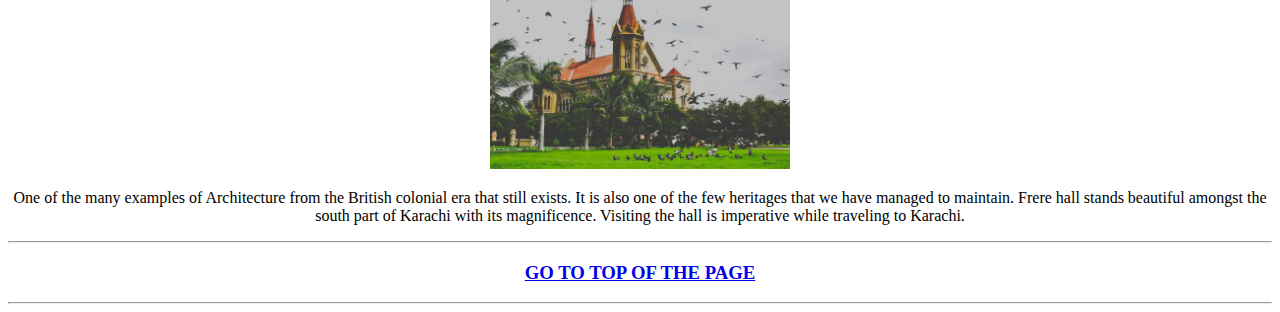
<file: HTML/articles/tourism_in_pakistan/sindh/sindh.html>
<!DOCTYPE html>
<html lang="en">
<head>
    <meta charset="UTF-8">
    <meta http-equiv="X-UA-Compatible" content="IE=edge">
    <meta name="viewport" content="width=device-width, initial-scale=1.0">
    <title>TOURIST PLACES IN SINDH</title>
</head>
<body>

    

    <center>
      
    

        <a href="../../../index.html"><img src="../../../images/logo.svg"  id="top_page" height="200px" width="200px
            "/></a>
    
            <h1 id="top_page"><ins>TOURISTS PLACES IN SINDH </ins></h1>

        <hr/>
        <a href="../../../index.html"><button>HOME</button></a>
        <a href="../../../tour shedule/tour_shedule.html"><button>TOUR SHEDULES</button></a>
        <a href="../../../booking/bookingindex.html"><button>BOOK HERE</button></a>
        <a href="../../../articles/tourism_in_pakistan/tourisminpakistanindexl.html"><button>ARTICLES</button></a>
        <a href="../../../about us/aboutus.html"><button>ABOUT US</button></a>
        <a href="../../../contact us/contactus.html"><button>CONTACT US</button></a>
        <hr/>

        
    
    </center>

    
    
    <br>

    <p>Some famous places are:</p>

    <ul>
        <li><a href="#Gorakh Hill">Gorakh Hill </a></li>
        <li><a href="#Kot Diji fort">Kot Diji fort</a></li>
        <li><a href="#Mohenjo daro">Mohenjo daro</a></li>
        <li><a href="#Frere Hall">Frere Hall</a></li>
    </ul>

    <br>
    <hr>
    <br>
    
    <center>

<h1 id="Gorakh Hill">Gorakh Hill </h1>
<img src="../../../images/sindh/Gorakh_Hill.jpg" alt="PIC OF Gorakh Hill" heigh="200px" width="300px"/>
<p>Situated on an elevation of 5700 feet, Gorakh Hill is one of the most beautiful, the  coldest and the most amazing tourist spots in Sindh. Because of this elevation, in winters the temperature drops below zero and during summers it’s usually below 20 °C.

    The breathtaking view from the top of the hill station is something everyone needs to experience!</p> 

<h1 id="Kot Diji fort">Kot Diji fort </h1>
<img src="../../../images/sindh/Kot_Diji_fort.jpg" alt="PIC OF Kot Diji fort" heigh="200px" width="300px"/>
<p>Also known as For Ahmadabad, the Kot Diji fort in located in the town of Kot Diji in Khairpur. It is one of the most important cultural heritages of Sindh and was built between 1785 to 1795. Symbolic to the Talpur dynasty.

    The sheer scale on which it is built reminds us of what the construction in the olden times was capable of. The sole grandiosity of the structure can leave anyone breathless!</p> 

<h1 id="Mohenjo daro">Mohenjo daro </h1>
<img src="../../../images/sindh/Mohenjo_daro.png" alt="PIC OF Mohenjo daro" heigh="200px" width="300px"/>
<p>Located in Harappa, Mohenjo daro literally translates to “the mound of dead” (we’re looking at you BOLLYWOOD!). It is one of the most intriguing mysteries and also morbidly beautiful. Being there makes you feel like you’ve been transported. The intricate civilization and its structures and organization of the irrigation of sewage system is considered ahead of their times. Even the cultural advancements that have been studied, have seem to be more advanced than any other place at that time!

    The structure is now threatened by erosion due to improper preservation.</p> 

<h1 id="Frere Hall">Frere Hall </h1>
<img src="../../../images/sindh/Frere_Hall.jpg" alt="PIC OF Frere Hall" heigh="200px" width="300px"/>
<p>One of the many examples of Architecture from the British colonial era that still exists. It is also one of the few heritages that we have managed to maintain. Frere hall stands beautiful amongst the south part of Karachi with its magnificence.

    Visiting the hall is imperative while traveling to Karachi.</p> 

    <hr>
    <h3><a href="#top_page">GO TO TOP OF THE PAGE</a></h3>
    <hr>
    
</center>   
</body>
</html>
</file>
<file: CSS/index.css>
.logo{

    text-align: center;


}

.nav_bar{

    text-align: center;

}

.bottom_to_top{

    text-align: center;
}

.section_2{
    height: 700px;
    width: 100%;
    display: flex;
    flex-wrap: wrap;
}
.section_2img{
    height: 700px;
    width: 50%;
}
.section_2text{
    height: 700px;
    width: 50%;
}

.bottom_to_top{
    height: 30px;
    width: 30px;
    
}

.video-container{
    height: 200px;
    width: 100%;
    background-color: gray;
    display: flex;
    justify-content: space-around;
    padding: 20px;
    border-radius: 20px;
}

.video-1{
    width: 30%;
    height: 200px;
    
}

.video-2{
    width: 30%;
    height: 200px;
}

.video-3{
    width: 30%;
    height: 200px;
}
.search-bar-div{
    background-color: #FFE190;
    text-align: center;
    padding: 30px;
    border-radius: 20px;
    margin-left: 10px;
    margin-right: 10px;
}

/* .search-bar{ */
    border-radius: 70px;
    padding-left: 10px;
    padding-top: 15px;
    padding-bottom: 15px;
    width: 40%;
    border-right: 0px;

}
</file>
<file: CSS/bookingform.css>
.logoandnavigationbar{
    text-align: center;
}

.form_parent{
    padding: 20px;
    background-color: rgb(27, 25, 25);
    
    border-radius: 20px;

}
.form_child{
    border-radius: 20px;
    background-color: rgb(39, 37, 37);
    width: 70%;
   margin-right: auto;
   margin-left: auto; 
    padding: 40px;
    color: white;
}

.button{
    
    color: wheat;
    
}
#button_submit{
    text-align: center;
    background-color: rgba(76, 236, 55, 0.973);
    border-radius: 10px;
}

#button_reset{
    background-color: rgb(201, 50, 50);
    text-align: center;
    border-radius: 10px;
   
}
    
    

.button_div{
    text-align: center;
    
}
</file>
<file: CSS/bookingindex.css>
.for_booking{

    color: rgb(180, 134, 35);
    font-family: Cambria, Cochin, Georgia, Times, 'Times New Roman', serif;
    margin-left: auto;
    margin-right: auto;
    
    width: 80%;
    padding: 10px;
    text-align: center;
    
    
}
th , td , tr{
    padding: 10px;
    border-bottom: 1px solid #ddd;


}

.logo{

    text-align: center;


}

.nav_bar{

    text-align: center;

}

.para{

    text-align: center;

}

.book_button{

    text-align: center;
}
</file>
<file: CSS/tour_shedule.css>
#tourshedule{

    color: rgb(180, 134, 35);
    font-family: Cambria, Cochin, Georgia, Times, 'Times New Roman', serif;
    margin-left: auto;
    margin-right: auto;
    
    width: 80%;
    padding: 10px;
    text-align: center;
    
    
}
th , td , tr{
    padding: 10px;
    border-bottom: 1px solid #ddd;


}
</file>
